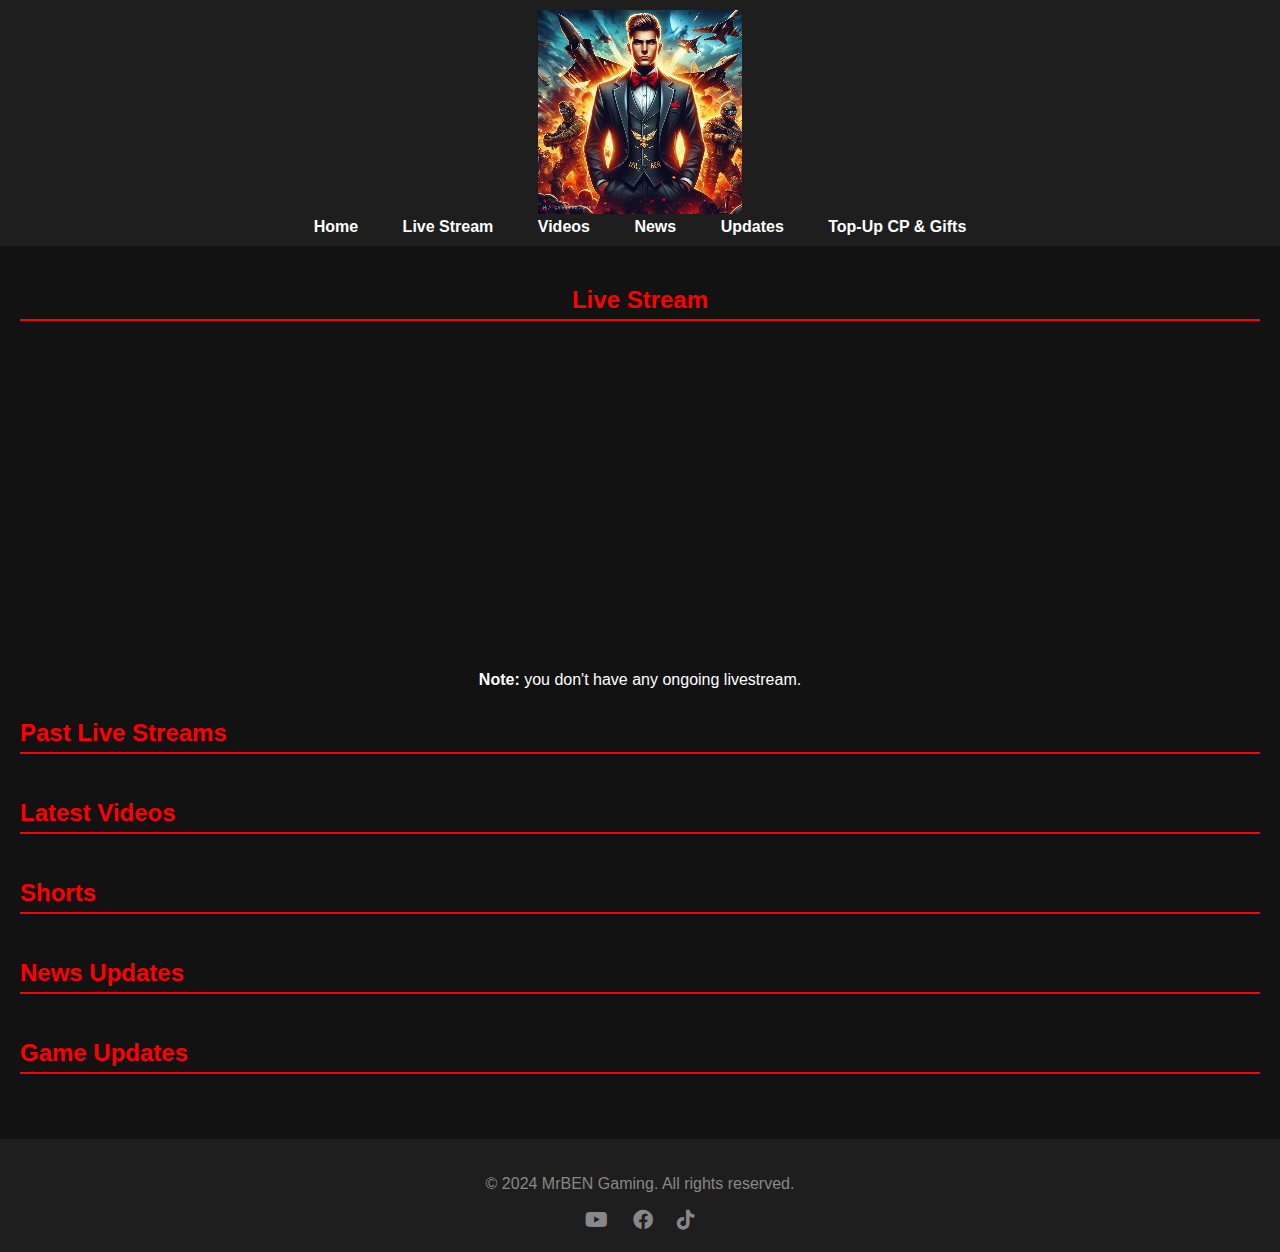
<file: index.html>
<!DOCTYPE html>
<html lang="en">

<head>
    <meta charset="UTF-8">
    <meta name="viewport" content="width=device-width, initial-scale=1.0">
    <title>MrBEN Gaming - Home</title>
    <link rel="stylesheet" href="css/style.css">
    <link rel="stylesheet" href="css/responsive.css">
    <link rel="stylesheet" href="https://cdnjs.cloudflare.com/ajax/libs/font-awesome/6.0.0/css/all.min.css"
        integrity="sha512-9usAa10IRO0HhonpyAIVpjrylPvoDwiPUiKdWk5t3PyolY1cOd4DSE0Ga+ri4AuTroPR5aQvXU9xC6qOPnzFeg=="
        crossorigin="anonymous" referrerpolicy="no-referrer" />
</head>

<body>

    <header>
        <nav>
            <div class="logo">
                <a href="index.html"><img src="img/logo.png" alt="MrBEN Gaming Logo"></a>
            </div>
            <ul>
                <li><a href="index.html">Home</a></li>
                <li><a href="livestream.html">Live Stream</a></li>
                <li><a href="videos.html">Videos</a></li>
                <li><a href="news.html">News</a></li>
                <li><a href="updates.html">Updates</a></li>
                <li><a href="topup.html">Top-Up CP & Gifts</a></li>
            </ul>
        </nav>
    </header>

    <main>
        <section id="live-stream-section">
            <h2>Live Stream</h2>
            <div class="live-stream-container">
                <!-- Embed live stream here (replace with your actual stream embed code) -->
                <iframe width="560" height="315" src="https://www.youtube.com/embed/YOUR_LIVESTREAM_ID?autoplay=1&mute=1"
                    title="YouTube video player" frameborder="0"
                    allow="accelerometer; autoplay; clipboard-write; encrypted-media; gyroscope; picture-in-picture; web-share"
                    allowfullscreen></iframe>
                <p><b>Note:</b> 
                    you don't have any ongoing livestream.</p>
            </div>
            <p id="no-live-stream" style="display: none;">No live stream at the moment.</p>
        </section>

        <section id="past-live-streams">
            <h2>Past Live Streams</h2>
            <div class="grid-container">
                <!-- Dynamically populate with JavaScript from qwx.js -->
            </div>
        </section>

        <section id="latest-videos">
            <h2>Latest Videos</h2>
            <div class="grid-container">
                <!-- Dynamically populate with JavaScript from qwx.js -->
            </div>
        </section>

        <section id="shorts">
            <h2>Shorts</h2>
            <div class="grid-container">
                <!-- Dynamically populate with JavaScript from qwx.js -->
            </div>
        </section>

        <section id="news-updates">
            <h2>News Updates</h2>
            <div class="grid-container">
                <!-- Dynamically populate with JavaScript from qwx.js -->
            </div>
        </section>

        <section id="game-updates">
            <h2>Game Updates</h2>
            <div class="grid-container">
                <!-- Dynamically populate with JavaScript from qwx.js -->
            </div>
        </section>
    </main>

    <footer>
        <p>© 2024 MrBEN Gaming. All rights reserved.</p>
        <div class="social-links">
            <a href="https://youtube.com/@mrbengamingsl?si=s8Wi6zxZkB24I_vX" target="_blank"><i
                    class="fab fa-youtube"></i></a>
            <a href="https://www.facebook.com/share/154gDhaaq9/" target="_blank"><i class="fab fa-facebook"></i></a>
            <a href="https://www.tiktok.com/@mr.ben_gaming_sl?_t=ZS-8tgzU0hkx7o&_r=1" target="_blank"><i
                    class="fab fa-tiktok"></i></a>
        </div>
    </footer>

    <script src="qwx.js"></script>
    <script src="js/script.js"></script>
</body>

</html>
</file>
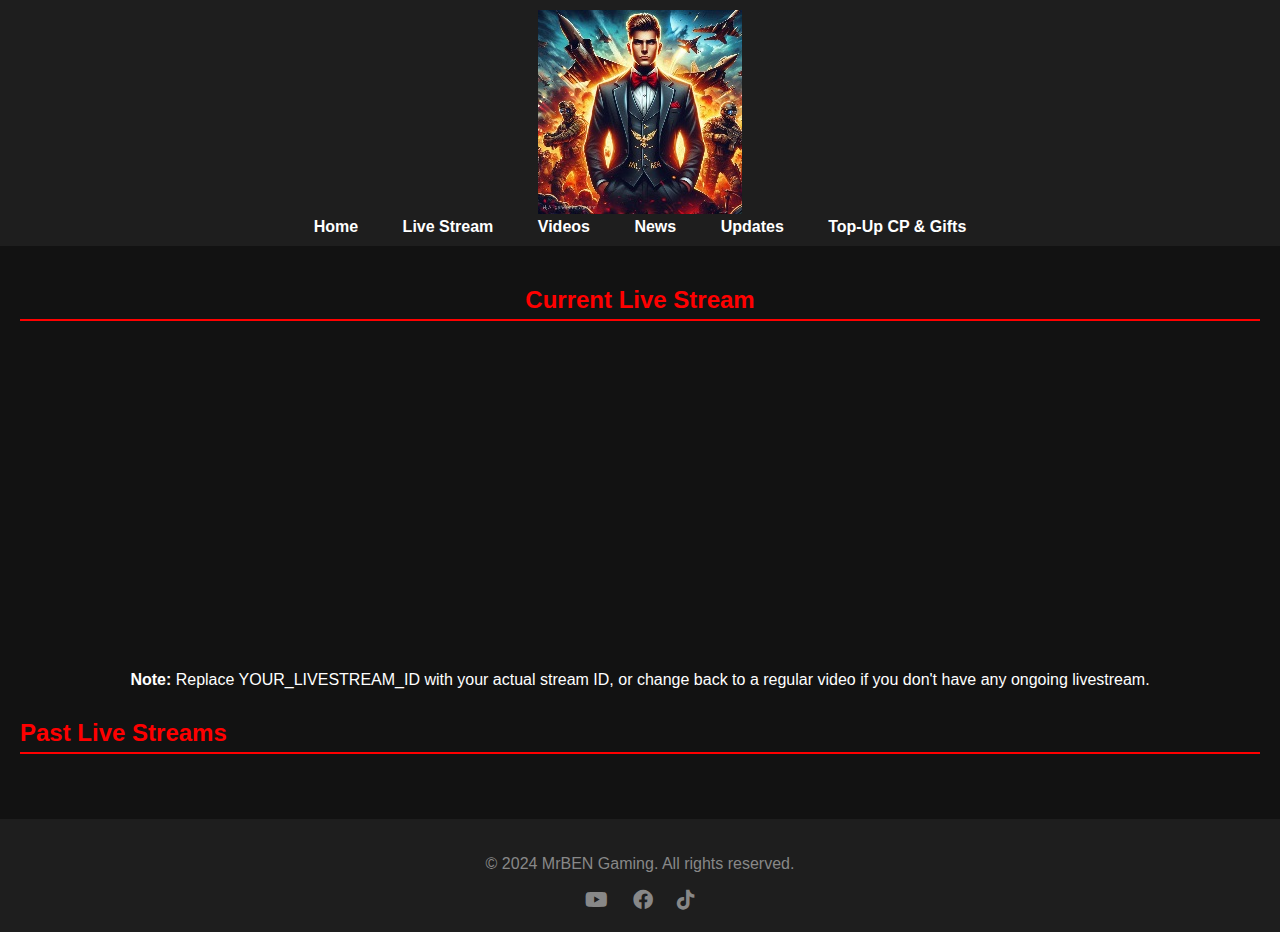
<file: livestream.html>
<!DOCTYPE html>
<html lang="en">

<head>
    <meta charset="UTF-8">
    <meta name="viewport" content="width=device-width, initial-scale=1.0">
    <title>MrBEN Gaming - Live Stream</title>
    <link rel="stylesheet" href="css/style.css">
    <link rel="stylesheet" href="css/responsive.css">
    <link rel="stylesheet" href="https://cdnjs.cloudflare.com/ajax/libs/font-awesome/6.0.0/css/all.min.css"
        integrity="sha512-9usAa10IRO0HhonpyAIVpjrylPvoDwiPUiKdWk5t3PyolY1cOd4DSE0Ga+ri4AuTroPR5aQvXU9xC6qOPnzFeg=="
        crossorigin="anonymous" referrerpolicy="no-referrer" />
</head>

<body>
    <header>
        <nav>
            <div class="logo">
                <a href="index.html"><img src="img/logo.png" alt="MrBEN Gaming Logo"></a>
            </div>
            <ul>
                <li><a href="index.html">Home</a></li>
                <li><a href="livestream.html">Live Stream</a></li>
                <li><a href="videos.html">Videos</a></li>
                <li><a href="news.html">News</a></li>
                <li><a href="updates.html">Updates</a></li>
                <li><a href="topup.html">Top-Up CP & Gifts</a></li>
            </ul>
        </nav>
    </header>

    <main>
        <section id="live-stream-section">
            <h2>Current Live Stream</h2>
            <div class="live-stream-container">
                <!-- Embed current live stream here -->
                <iframe width="560" height="315" src="https://www.youtube.com/embed/YOUR_LIVESTREAM_ID?autoplay=1&mute=1"
                    title="YouTube video player" frameborder="0"
                    allow="accelerometer; autoplay; clipboard-write; encrypted-media; gyroscope; picture-in-picture; web-share"
                    allowfullscreen></iframe>
                <p><b>Note:</b> Replace YOUR_LIVESTREAM_ID with your actual stream ID, or change back to a regular video
                    if
                    you don't have any ongoing livestream.</p>
            </div>
            <p id="no-live-stream" style="display: none;">No live stream at the moment.</p>
        </section>

        <section id="past-live-streams">
            <h2>Past Live Streams</h2>
            <div class="grid-container">
                <!-- Dynamically populate with JavaScript from qwx.js -->
            </div>
        </section>
    </main>

    <footer>
        <p>© 2024 MrBEN Gaming. All rights reserved.</p>
        <div class="social-links">
            <a href="https://youtube.com/@mrbengamingsl?si=s8Wi6zxZkB24I_vX" target="_blank"><i
                    class="fab fa-youtube"></i></a>
            <a href="https://www.facebook.com/share/154gDhaaq9/" target="_blank"><i class="fab fa-facebook"></i></a>
            <a href="https://www.tiktok.com/@mr.ben_gaming_sl?_t=ZS-8tgzU0hkx7o&_r=1" target="_blank"><i
                    class="fab fa-tiktok"></i></a>
        </div>
    </footer>

    <script src="qwx.js"></script>
    <script src="js/script.js"></script>
</body>

</html>
</file>
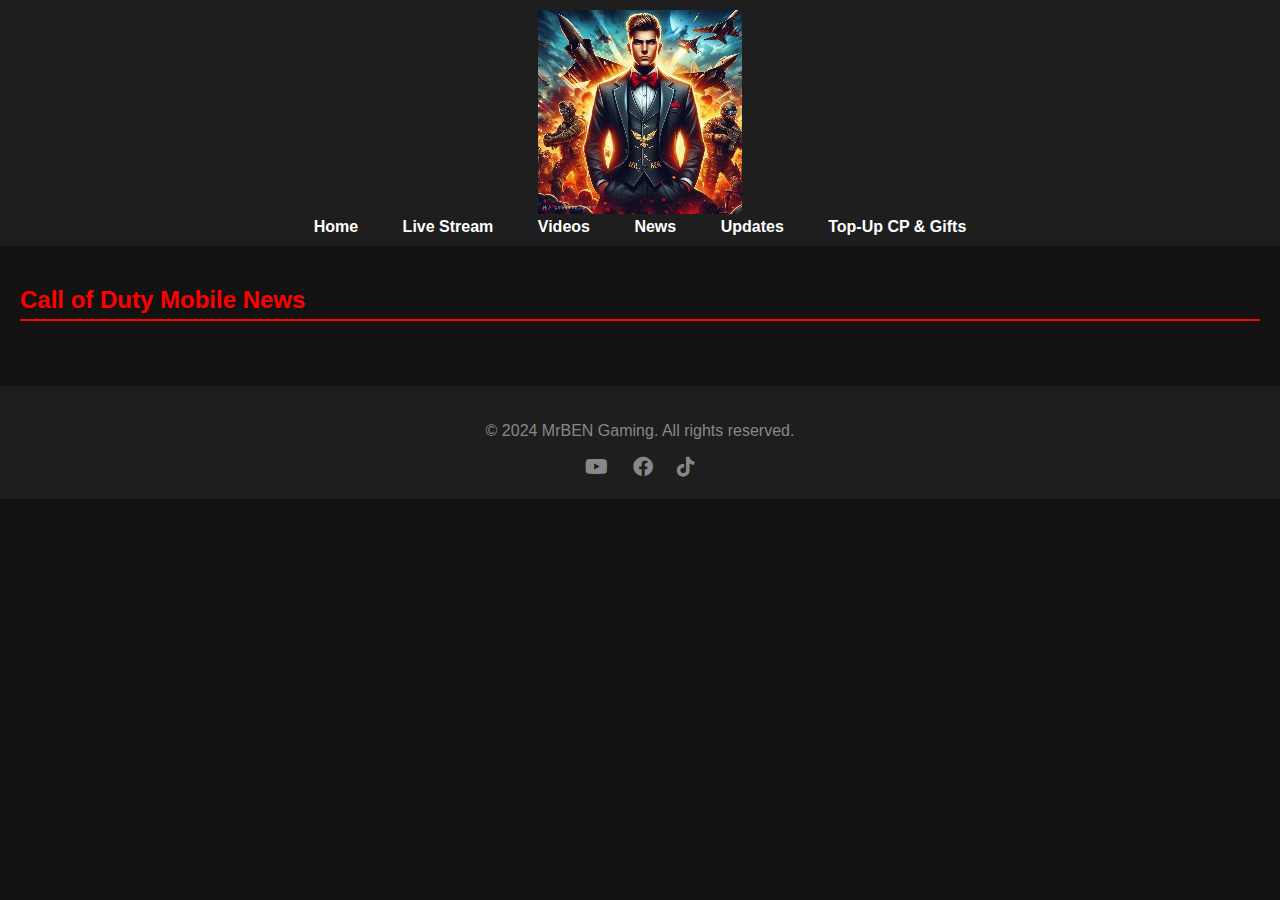
<file: news.html>
<!DOCTYPE html>
<html lang="en">

<head>
    <meta charset="UTF-8">
    <meta name="viewport" content="width=device-width, initial-scale=1.0">
    <title>MrBEN Gaming - News</title>
    <link rel="stylesheet" href="css/style.css">
    <link rel="stylesheet" href="css/responsive.css">
    <link rel="stylesheet" href="https://cdnjs.cloudflare.com/ajax/libs/font-awesome/6.0.0/css/all.min.css"
        integrity="sha512-9usAa10IRO0HhonpyAIVpjrylPvoDwiPUiKdWk5t3PyolY1cOd4DSE0Ga+ri4AuTroPR5aQvXU9xC6qOPnzFeg=="
        crossorigin="anonymous" referrerpolicy="no-referrer" />
</head>

<body>
    <header>
        <nav>
            <div class="logo">
                <a href="index.html"><img src="img/logo.png" alt="MrBEN Gaming Logo"></a>
            </div>
            <ul>
                <li><a href="index.html">Home</a></li>
                <li><a href="livestream.html">Live Stream</a></li>
                <li><a href="videos.html">Videos</a></li>
                <li><a href="news.html">News</a></li>
                <li><a href="updates.html">Updates</a></li>
                <li><a href="topup.html">Top-Up CP & Gifts</a></li>
            </ul>
        </nav>
    </header>

    <main>
        <section id="news">
            <h2>Call of Duty Mobile News</h2>
            <div class="grid-container">
                <!-- Manually add news items here or dynamically with JavaScript from qwx.js -->
            </div>
        </section>
    </main>

    <footer>
        <p>© 2024 MrBEN Gaming. All rights reserved.</p>
        <div class="social-links">
            <a href="https://youtube.com/@mrbengamingsl?si=s8Wi6zxZkB24I_vX" target="_blank"><i
                    class="fab fa-youtube"></i></a>
            <a href="https://www.facebook.com/share/154gDhaaq9/" target="_blank"><i class="fab fa-facebook"></i></a>
            <a href="https://www.tiktok.com/@mr.ben_gaming_sl?_t=ZS-8tgzU0hkx7o&_r=1" target="_blank"><i
                    class="fab fa-tiktok"></i></a>
        </div>
    </footer>

    <script src="qwx.js"></script>
    <script src="js/script.js"></script>
</body>

</html>
</file>
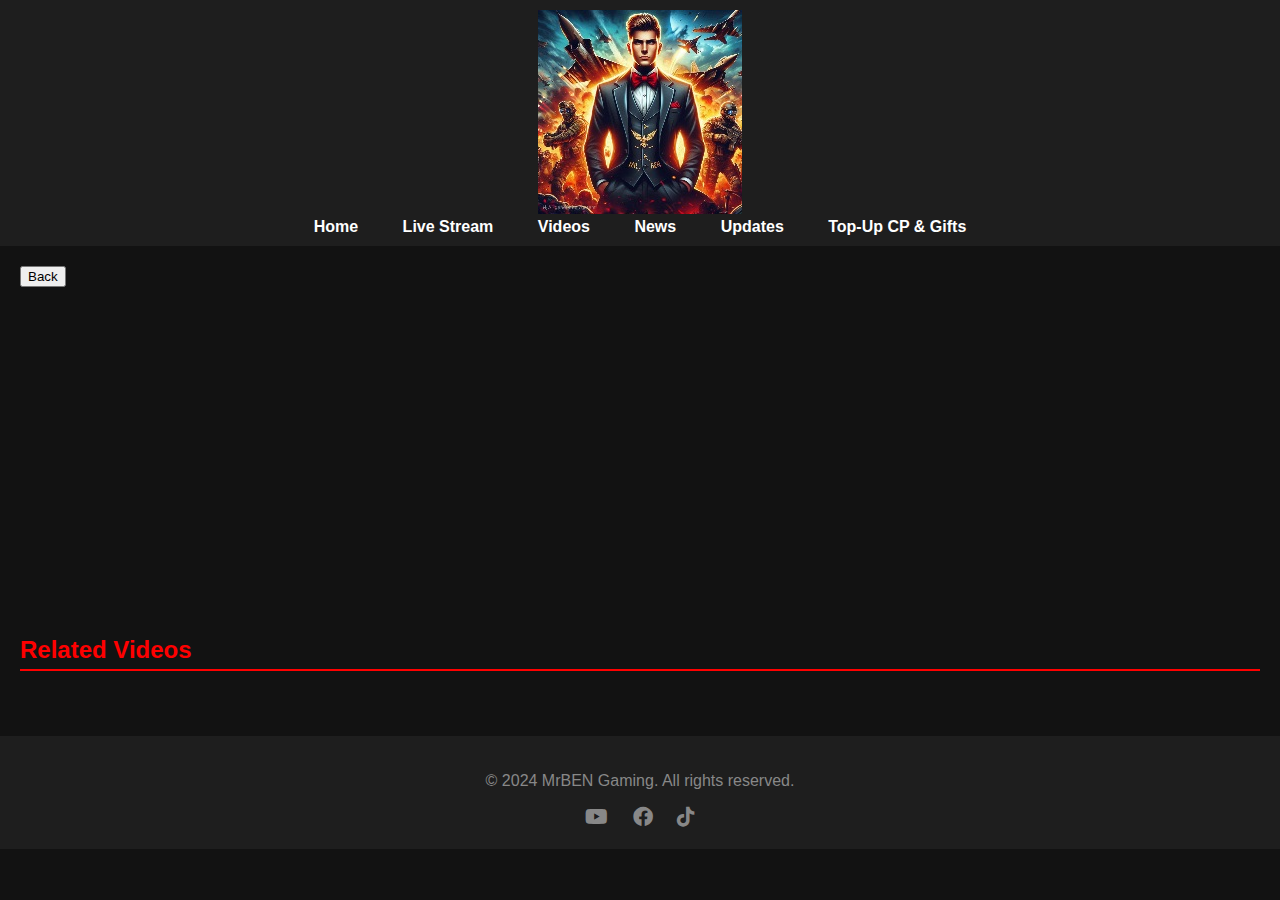
<file: player.html>
<!DOCTYPE html>
<html lang="en">

<head>
    <meta charset="UTF-8">
    <meta name="viewport" content="width=device-width, initial-scale=1.0">
    <title>MrBEN Gaming - Player</title>
    <link rel="stylesheet" href="css/style.css">
    <link rel="stylesheet" href="css/responsive.css">
    <link rel="stylesheet" href="https://cdnjs.cloudflare.com/ajax/libs/font-awesome/6.0.0/css/all.min.css"
        integrity="sha512-9usAa10IRO0HhonpyAIVpjrylPvoDwiPUiKdWk5t3PyolY1cOd4DSE0Ga+ri4AuTroPR5aQvXU9xC6qOPnzFeg=="
        crossorigin="anonymous" referrerpolicy="no-referrer" />
</head>

<body>
    <header>
        <nav>
            <div class="logo">
                <a href="index.html"><img src="img/logo.png" alt="MrBEN Gaming Logo"></a>
            </div>
            <ul>
                <li><a href="index.html">Home</a></li>
                <li><a href="livestream.html">Live Stream</a></li>
                <li><a href="videos.html">Videos</a></li>
                <li><a href="news.html">News</a></li>
                <li><a href="updates.html">Updates</a></li>
                <li><a href="topup.html">Top-Up CP & Gifts</a></li>
            </ul>
        </nav>
    </header>

    <main>
        <section id="player">
            <button onclick="window.history.back()">Back</button>
            <div class="video-container">
                <!-- Dynamically populate the video embed based on the 'videoId' URL parameter -->
                <iframe id="video-player" width="560" height="315" src=""
                    title="YouTube video player" frameborder="0"
                    allow="accelerometer; autoplay; clipboard-write; encrypted-media; gyroscope; picture-in-picture; web-share"
                    allowfullscreen></iframe>
            </div>
        </section>

        <section id="related-videos">
            <h2>Related Videos</h2>
            <div class="grid-container">
                <!-- Dynamically populate with JavaScript from qwx.js -->
            </div>
        </section>
    </main>

    <footer>
        <p>© 2024 MrBEN Gaming. All rights reserved.</p>
        <div class="social-links">
            <a href="https://youtube.com/@mrbengamingsl?si=s8Wi6zxZkB24I_vX" target="_blank"><i
                    class="fab fa-youtube"></i></a>
            <a href="https://www.facebook.com/share/154gDhaaq9/" target="_blank"><i class="fab fa-facebook"></i></a>
            <a href="https://www.tiktok.com/@mr.ben_gaming_sl?_t=ZS-8tgzU0hkx7o&_r=1" target="_blank"><i
                    class="fab fa-tiktok"></i></a>
        </div>
    </footer>

    <script src="qwx.js"></script>
    <script src="js/script.js"></script>
</body>

</html>
</file>
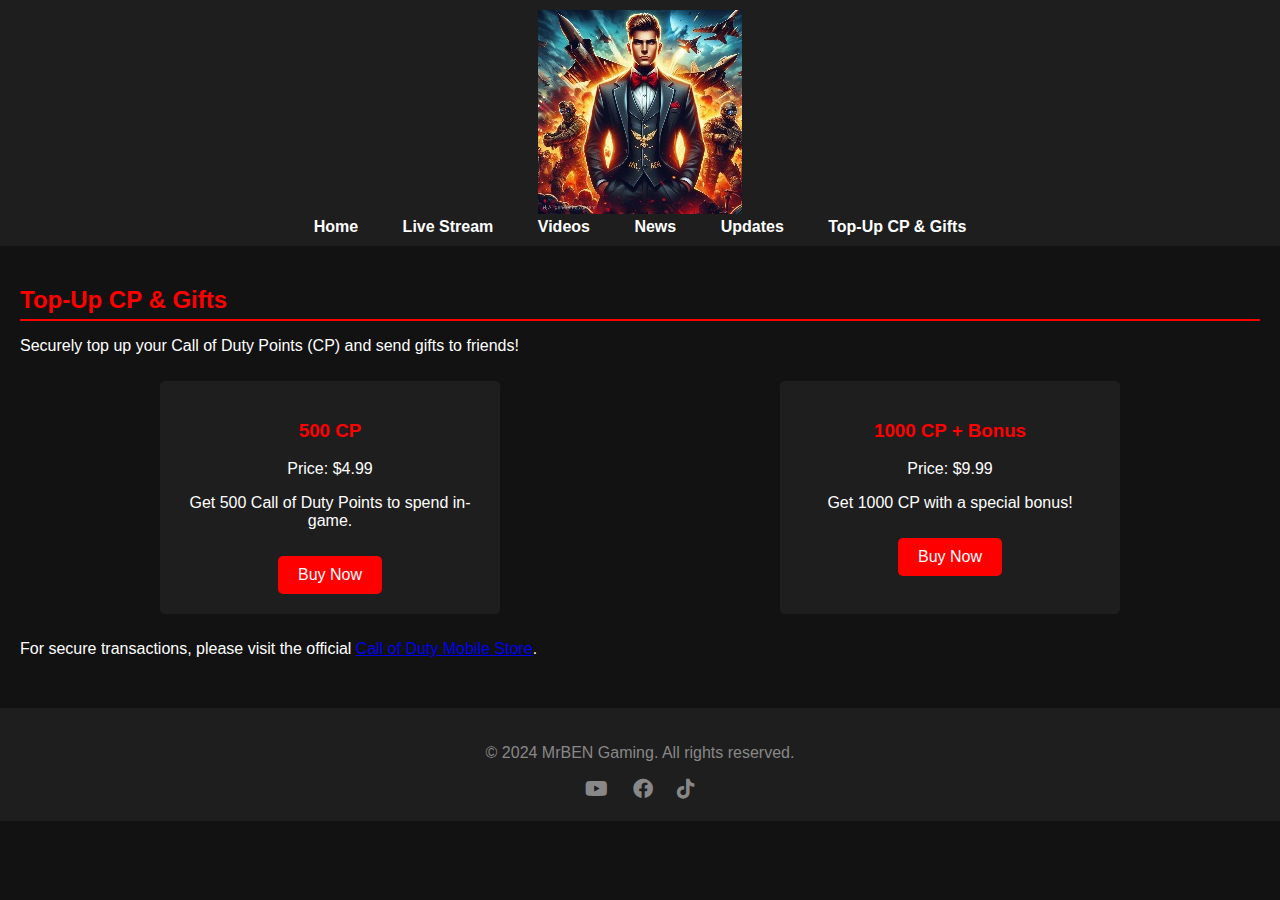
<file: topup.html>
<!DOCTYPE html>
<html lang="en">

<head>
    <meta charset="UTF-8">
    <meta name="viewport" content="width=device-width, initial-scale=1.0">
    <title>MrBEN Gaming - Top-Up CP & Gifts</title>
    <link rel="stylesheet" href="css/style.css">
    <link rel="stylesheet" href="css/responsive.css">
    <link rel="stylesheet" href="https://cdnjs.cloudflare.com/ajax/libs/font-awesome/6.0.0/css/all.min.css"
        integrity="sha512-9usAa10IRO0HhonpyAIVpjrylPvoDwiPUiKdWk5t3PyolY1cOd4DSE0Ga+ri4AuTroPR5aQvXU9xC6qOPnzFeg=="
        crossorigin="anonymous" referrerpolicy="no-referrer" />
</head>

<body>
    <header>
        <nav>
            <div class="logo">
                <a href="index.html"><img src="img/logo.png" alt="MrBEN Gaming Logo"></a>
            </div>
            <ul>
                <li><a href="index.html">Home</a></li>
                <li><a href="livestream.html">Live Stream</a></li>
                <li><a href="videos.html">Videos</a></li>
                <li><a href="news.html">News</a></li>
                <li><a href="updates.html">Updates</a></li>
                <li><a href="topup.html">Top-Up CP & Gifts</a></li>
            </ul>
        </nav>
    </header>

    <main>
        <section id="topup">
            <h2>Top-Up CP & Gifts</h2>
            <p>Securely top up your Call of Duty Points (CP) and send gifts to friends!</p>

            <div class="offers-container">
                <!-- Manually add offers, plans, and pricing here -->
                <!-- This is where you'd list out CP packages and gift options with descriptions and prices -->
                <!-- For example: -->
                <div class="offer">
                    <h3>500 CP</h3>
                    <p>Price: $4.99</p>
                    <p>Get 500 Call of Duty Points to spend in-game.</p>
                    <a href="https://store.callofdutymobile.com/en-lk/codm" target="_blank">Buy Now</a>
                </div>

                <div class="offer">
                    <h3>1000 CP + Bonus</h3>
                    <p>Price: $9.99</p>
                    <p>Get 1000 CP with a special bonus!</p>
                    <a href="https://store.callofdutymobile.com/en-lk/codm" target="_blank">Buy Now</a>
                </div>
            </div>

            <p>For secure transactions, please visit the official <a href="https://store.callofdutymobile.com/en-lk/codm"
                    target="_blank">Call of Duty Mobile Store</a>.</p>
        </section>
    </main>

    <footer>
        <p>© 2024 MrBEN Gaming. All rights reserved.</p>
        <div class="social-links">
            <a href="https://youtube.com/@mrbengamingsl?si=s8Wi6zxZkB24I_vX" target="_blank"><i
                    class="fab fa-youtube"></i></a>
            <a href="https://www.facebook.com/share/154gDhaaq9/" target="_blank"><i class="fab fa-facebook"></i></a>
            <a href="https://www.tiktok.com/@mr.ben_gaming_sl?_t=ZS-8tgzU0hkx7o&_r=1" target="_blank"><i
                    class="fab fa-tiktok"></i></a>
        </div>
    </footer>

    <script src="qwx.js"></script>
    <script src="js/script.js"></script>
</body>

</html>
</file>
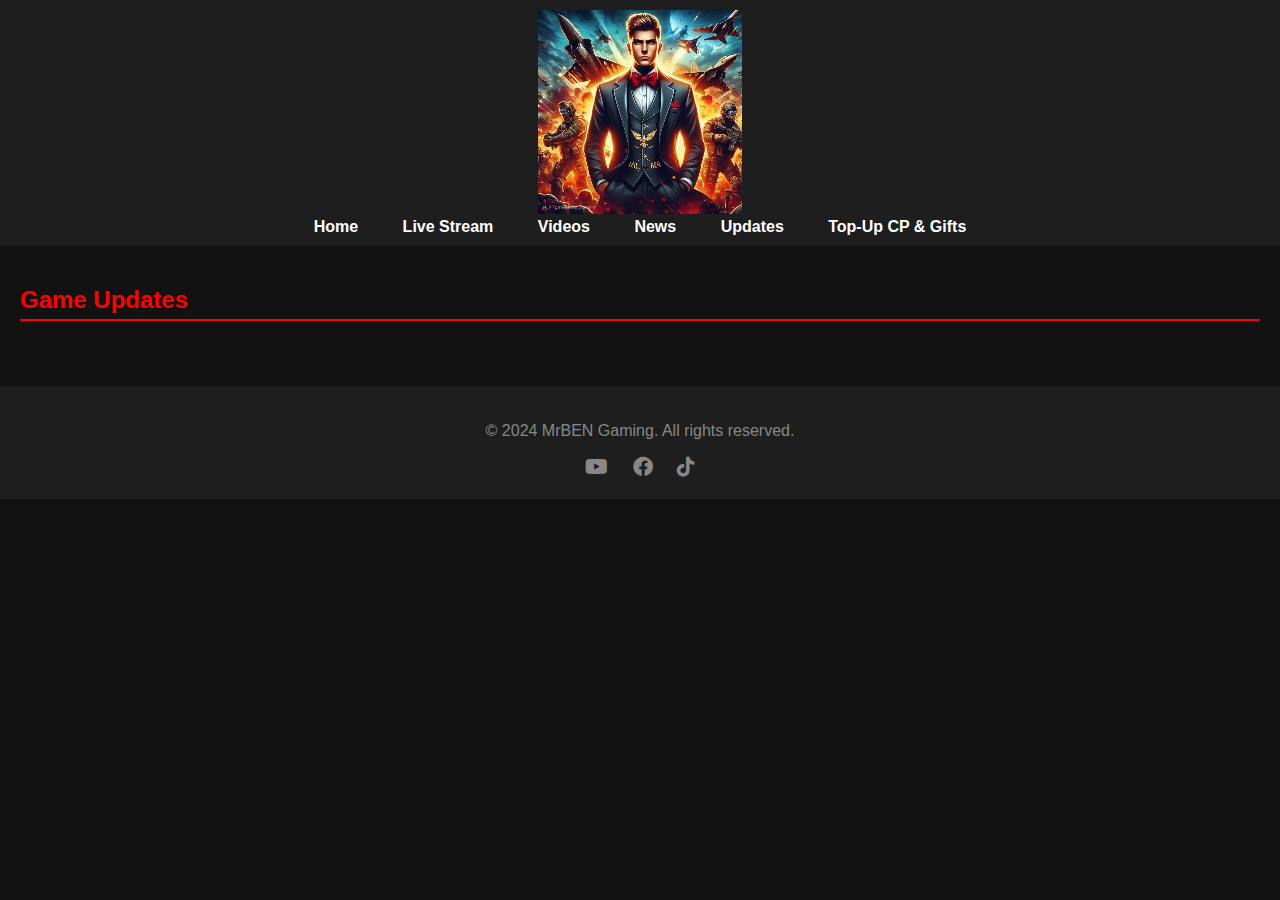
<file: updates.html>
<!DOCTYPE html>
<html lang="en">

<head>
    <meta charset="UTF-8">
    <meta name="viewport" content="width=device-width, initial-scale=1.0">
    <title>MrBEN Gaming - Updates</title>
    <link rel="stylesheet" href="css/style.css">
    <link rel="stylesheet" href="css/responsive.css">
    <link rel="stylesheet" href="https://cdnjs.cloudflare.com/ajax/libs/font-awesome/6.0.0/css/all.min.css"
        integrity="sha512-9usAa10IRO0HhonpyAIVpjrylPvoDwiPUiKdWk5t3PyolY1cOd4DSE0Ga+ri4AuTroPR5aQvXU9xC6qOPnzFeg=="
        crossorigin="anonymous" referrerpolicy="no-referrer" />
</head>

<body>
    <header>
        <nav>
            <div class="logo">
                <a href="index.html"><img src="img/logo.png" alt="MrBEN Gaming Logo"></a>
            </div>
            <ul>
                <li><a href="index.html">Home</a></li>
                <li><a href="livestream.html">Live Stream</a></li>
                <li><a href="videos.html">Videos</a></li>
                <li><a href="news.html">News</a></li>
                <li><a href="updates.html">Updates</a></li>
                <li><a href="topup.html">Top-Up CP & Gifts</a></li>
            </ul>
        </nav>
    </header>

    <main>
        <section id="updates">
            <h2>Game Updates</h2>
            <div class="grid-container">
                <!-- Manually add updates from various sources here or dynamically with JavaScript from qwx.js -->
            </div>
        </section>
    </main>

    <footer>
        <p>© 2024 MrBEN Gaming. All rights reserved.</p>
        <div class="social-links">
            <a href="https://youtube.com/@mrbengamingsl?si=s8Wi6zxZkB24I_vX" target="_blank"><i
                    class="fab fa-youtube"></i></a>
            <a href="https://www.facebook.com/share/154gDhaaq9/" target="_blank"><i class="fab fa-facebook"></i></a>
            <a href="https://www.tiktok.com/@mr.ben_gaming_sl?_t=ZS-8tgzU0hkx7o&_r=1" target="_blank"><i
                    class="fab fa-tiktok"></i></a>
        </div>
    </footer>

    <script src="qwx.js"></script>
    <script src="js/script.js"></script>
</body>

</html>
</file>
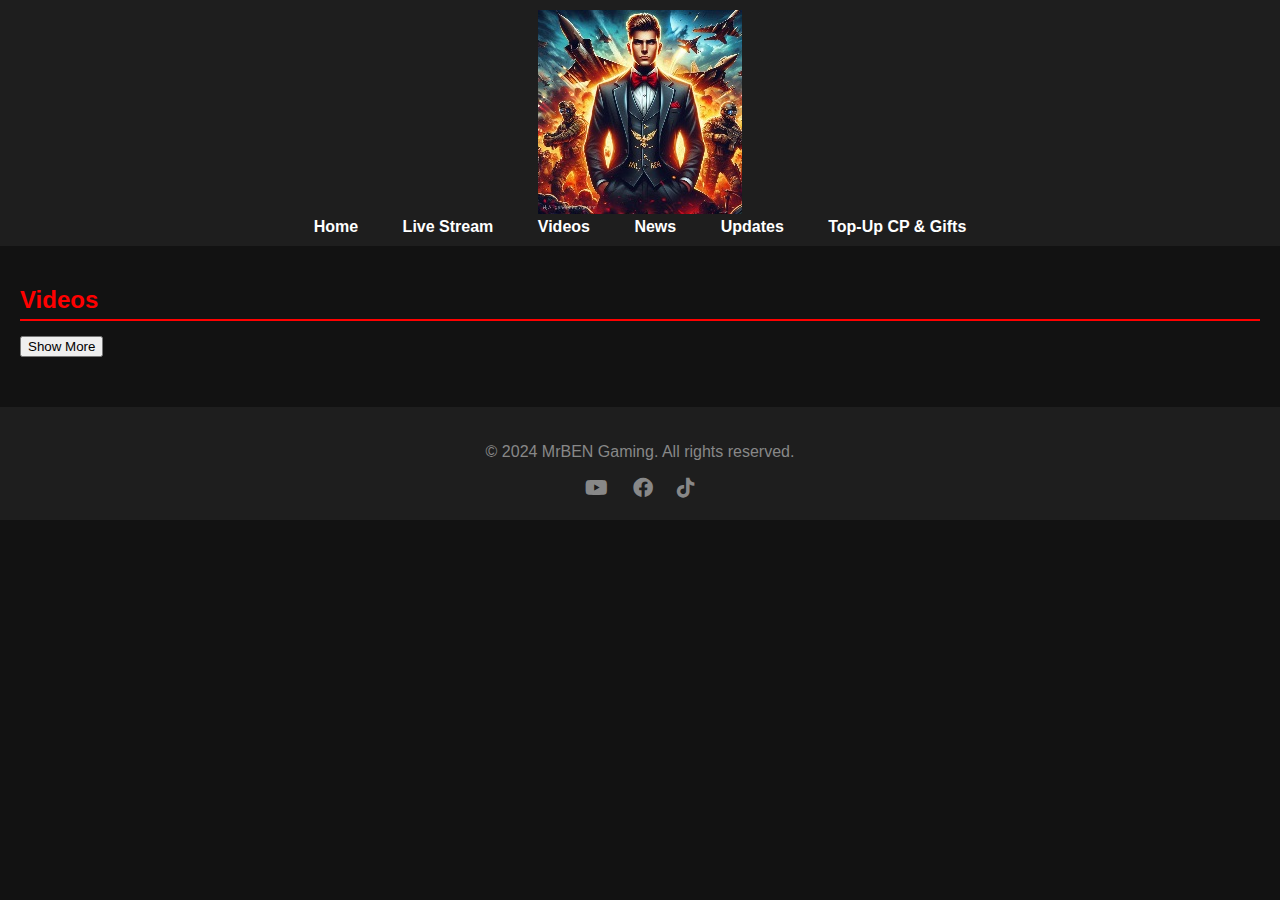
<file: videos.html>
<!DOCTYPE html>
<html lang="en">

<head>
    <meta charset="UTF-8">
    <meta name="viewport" content="width=device-width, initial-scale=1.0">
    <title>MrBEN Gaming - Videos</title>
    <link rel="stylesheet" href="css/style.css">
    <link rel="stylesheet" href="css/responsive.css">
    <link rel="stylesheet" href="https://cdnjs.cloudflare.com/ajax/libs/font-awesome/6.0.0/css/all.min.css"
        integrity="sha512-9usAa10IRO0HhonpyAIVpjrylPvoDwiPUiKdWk5t3PyolY1cOd4DSE0Ga+ri4AuTroPR5aQvXU9xC6qOPnzFeg=="
        crossorigin="anonymous" referrerpolicy="no-referrer" />
</head>

<body>
    <header>
        <nav>
            <div class="logo">
                <a href="index.html"><img src="img/logo.png" alt="MrBEN Gaming Logo"></a>
            </div>
            <ul>
                <li><a href="index.html">Home</a></li>
                <li><a href="livestream.html">Live Stream</a></li>
                <li><a href="videos.html">Videos</a></li>
                <li><a href="news.html">News</a></li>
                <li><a href="updates.html">Updates</a></li>
                <li><a href="topup.html">Top-Up CP & Gifts</a></li>
            </ul>
        </nav>
    </header>

    <main>
        <section id="videos">
            <h2>Videos</h2>
            <div id="video-playlists">
                <!-- Playlists will be dynamically added here -->
            </div>
            <button id="show-more-videos">Show More</button>
        </section>
    </main>

    <footer>
        <p>© 2024 MrBEN Gaming. All rights reserved.</p>
        <div class="social-links">
            <a href="https://youtube.com/@mrbengamingsl?si=s8Wi6zxZkB24I_vX" target="_blank"><i
                    class="fab fa-youtube"></i></a>
            <a href="https://www.facebook.com/share/154gDhaaq9/" target="_blank"><i class="fab fa-facebook"></i></a>
            <a href="https://www.tiktok.com/@mr.ben_gaming_sl?_t=ZS-8tgzU0hkx7o&_r=1" target="_blank"><i
                    class="fab fa-tiktok"></i></a>
        </div>
    </footer>

    <script src="qwx.js"></script>
    <script src="js/script.js"></script>
</body>

</html>
</file>
<file: css/style.css>
/* style.css */
body {
    font-family: Arial, sans-serif;
    margin: 0;
    padding: 0;
    background-color: #121212;
    color: #fff;
}

header {
    background-color: #1e1e1e;
    padding: 10px 0;
    text-align: center;
}

nav ul {
    list-style: none;
    padding: 0;
    margin: 0;
}

nav ul li {
    display: inline;
    margin: 0 20px;
}

nav a {
    color: #fff;
    text-decoration: none;
    font-weight: bold;
}

main {
    padding: 20px;
}

section {
    margin-bottom: 30px;
}

h2 {
    color: #f00;
    border-bottom: 2px solid #f00;
    padding-bottom: 5px;
    margin-bottom: 15px;
}

#live-stream-section {
    text-align: center;
}

.live-stream-container {
    margin-bottom: 20px;
}

.grid-container {
    display: grid;
    grid-template-columns: repeat(auto-fit, minmax(250px, 1fr));
    gap: 20px;
}

.grid-item {
    background-color: #1e1e1e;
    padding: 15px;
    border-radius: 5px;
    text-align: center;
}

.grid-item img {
    max-width: 100%;
    height: auto;
    border-radius: 5px;
    margin-bottom: 10px;
}

.grid-item a {
    color: #f00;
    text-decoration: none;
    font-weight: bold;
}

footer {
    background-color: #1e1e1e;
    padding: 20px;
    text-align: center;
    color: #888;
}

.social-links a {
    color: #888;
    margin: 0 10px;
    font-size: 20px;
    text-decoration: none;
}

/* Player Page Specific Styles */
#player .video-container {
    text-align: center;
}

#player iframe {
    max-width: 100%;
}

/* Top-Up Page Specific Styles */
.offers-container {
    display: flex;
    flex-wrap: wrap;
    justify-content: space-around;
}

.offer {
    background-color: #1e1e1e;
    padding: 20px;
    margin: 10px;
    border-radius: 5px;
    width: 300px;
    text-align: center;
}

.offer h3 {
    color: #f00;
}

.offer a {
    display: inline-block;
    background-color: #f00;
    color: #fff;
    padding: 10px 20px;
    text-decoration: none;
    border-radius: 5px;
    margin-top: 10px;
}

/* Responsive Styles */
@media (max-width: 768px) {
    nav ul li {
        display: block;
        margin: 10px 0;
    }

    .grid-container {
        grid-template-columns: 1fr;
    }
}
</file>
<file: css/responsive.css>
/* responsive.css */

/* Media query for screens smaller than 768px (typical mobile devices) */
@media (max-width: 768px) {

    /* Adjust navigation */
    nav ul {
        text-align: center; /* Center the navigation links */
    }

    nav ul li {
        display: block; /* Stack the navigation links vertically */
        margin: 10px 0; /* Add spacing between links */
    }

    /* Adjust the grid layout for responsiveness */
    .grid-container {
        grid-template-columns: 1fr;  /* Single column layout on smaller screens */
    }

    /* Adjust individual grid items if needed */
    .grid-item {
        padding: 10px;
        border: 1px solid #333;
    }

     /* Adjust Top-Up offers for better mobile display */
    .offer {
        width: 100%; /* Make offers full width on smaller screens */
        margin: 10px 0; /* Adjust margins */
    }
    /* Adjust font sizes for better readability */
    h2 {
        font-size: 1.5em;
    }

    p {
        font-size: 1em;
    }


    /*  Example: Make the logo smaller */
    header .logo img {
        max-width: 150px;
    }

    /* Add any other responsive adjustments here as needed */

}

/* Further adjustments for even smaller screens (e.g., very small phones) */
@media (max-width: 480px) {
    /* Add specific styling for very small screens here */

    /* Example: Reduce padding further */
    main {
        padding: 10px;
    }
    /* Example: Reduce font sizes further */
    h2 {
        font-size: 1.3em;
    }
}
</file>
